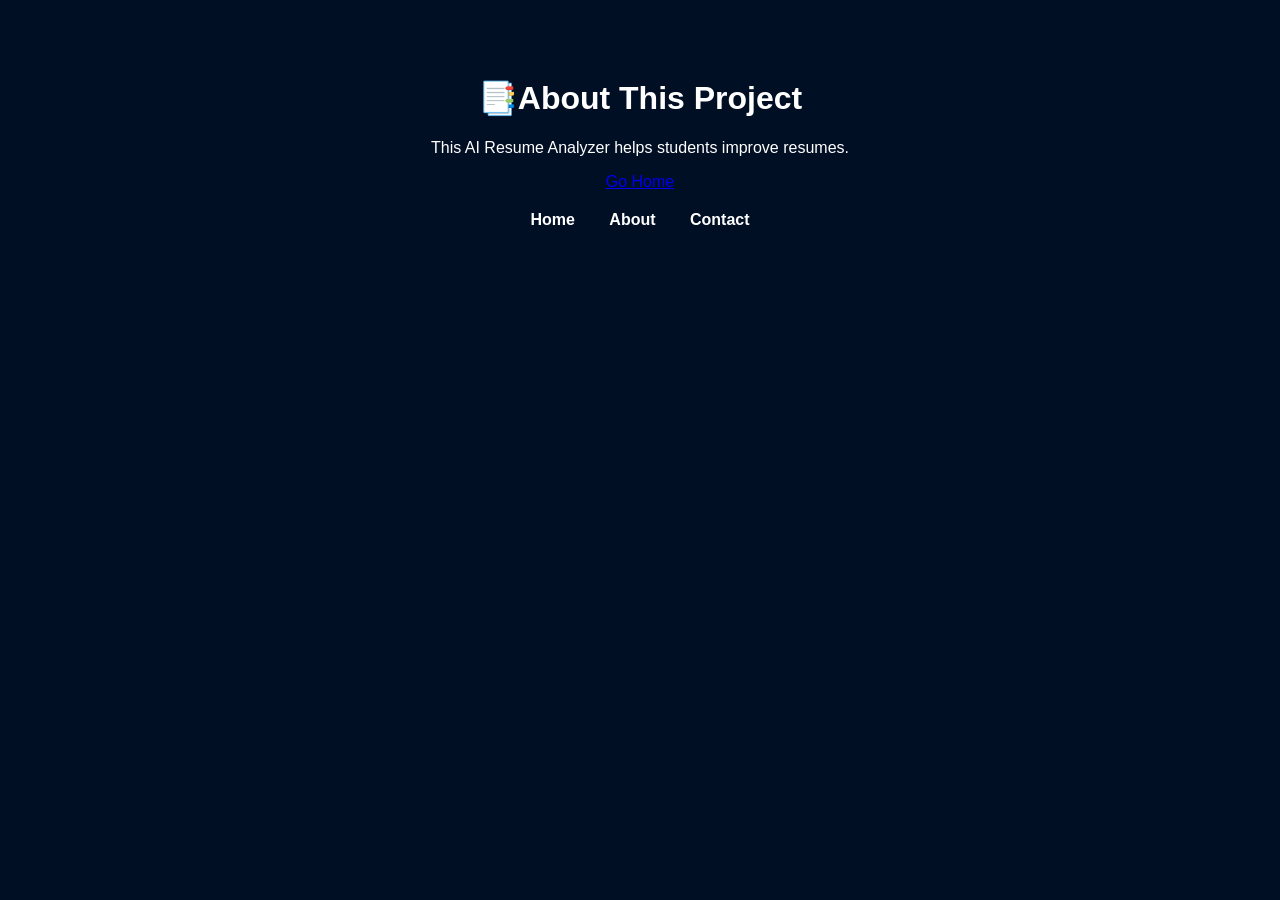
<file: about.html>
<!DOCTYPE html>
<html>
<head>
    <title>About</title>
    <style>
        body {
            background-color: rgb(1, 15, 37);
            color: white;
            font-family: Arial, sans-serif;
            text-align: center;
            padding: 50px;
        } 
        .navbar {
            margin-top: 20px;
        }
        .navbar a {
            margin: 0 15px;
            text-decoration: none;
            color: white;
            font-weight: bold;
        }
        .navbar a:hover {
            color: #fdfdfd;
        }

   
 
    
    </style> 

</head>
<body>

<h1 >📑About This Project</h1>
<p>This AI Resume Analyzer helps students improve resumes.</p>

<a href="/">Go Home</a>
<div class="navbar">
    <a href="/">Home</a>
    <a href="/about">About</a>
    <a href="/contact">Contact</a>
</div>

</body>
</html>
</file>
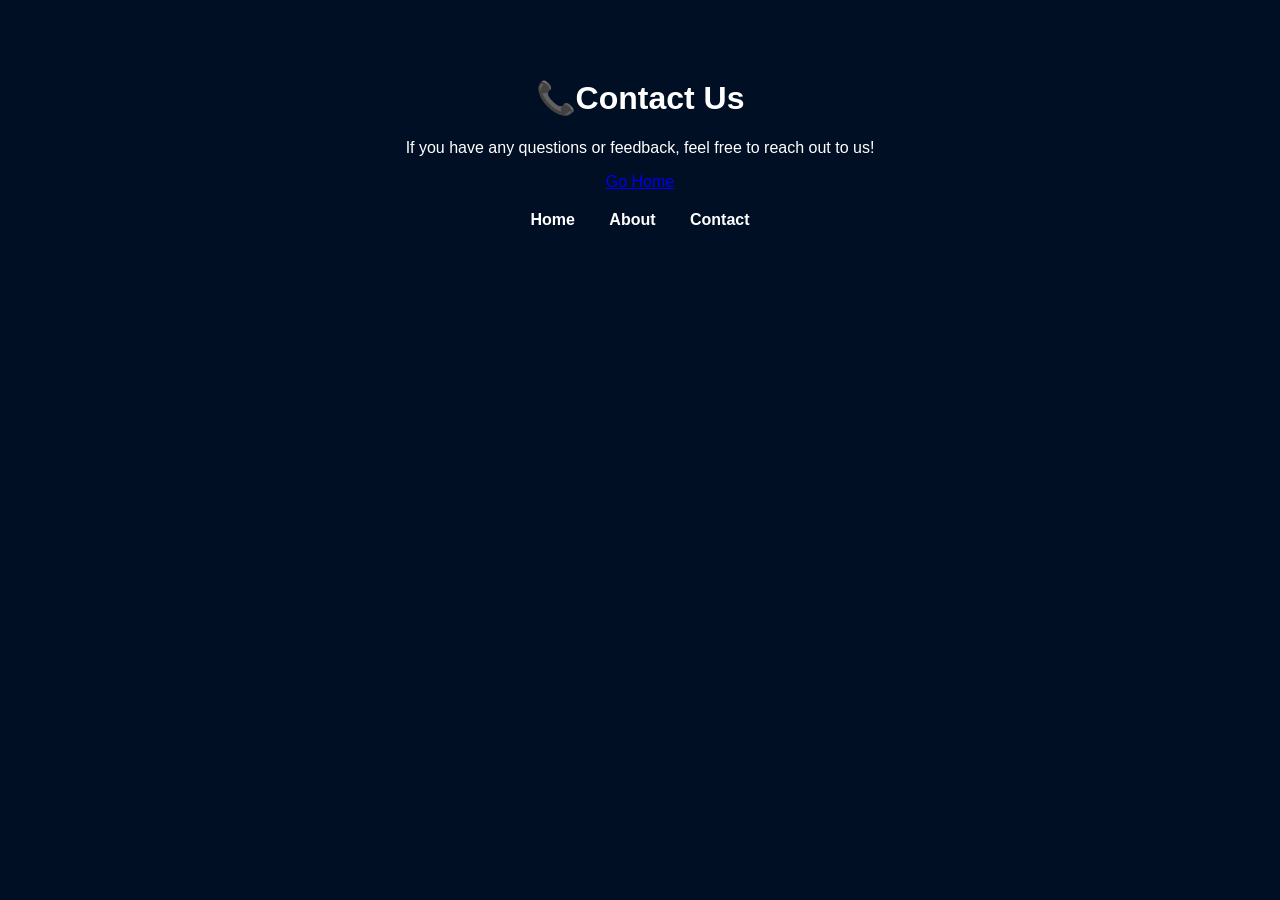
<file: contact.html>
<!DOCTYPE html>
<html>
<head>
    <title>Contact</title>
        <style>
        body {
            background-color: rgb(1, 15, 37);
            color: white;
            font-family: Arial, sans-serif;
            text-align: center;
            padding: 50px;
        } 
        .navbar {
            margin-top: 20px;
        }
        .navbar a {
            margin: 0 15px;
            text-decoration: none;
            color: white;
            font-weight: bold;
        }
        .navbar a:hover {
            color: #fdfdfd;
        }

   
 
    
    </style> 
</head>
<body>

<h1>📞Contact Us</h1>
<p>If you have any questions or feedback, feel free to reach out to us!</p>

<a href="/">Go Home</a>

<div class="navbar">
    <a href="/">Home</a>
    <a href="/about">About</a>
    <a href="/contact">Contact</a>
</div>

</body>
</html>
</file>
